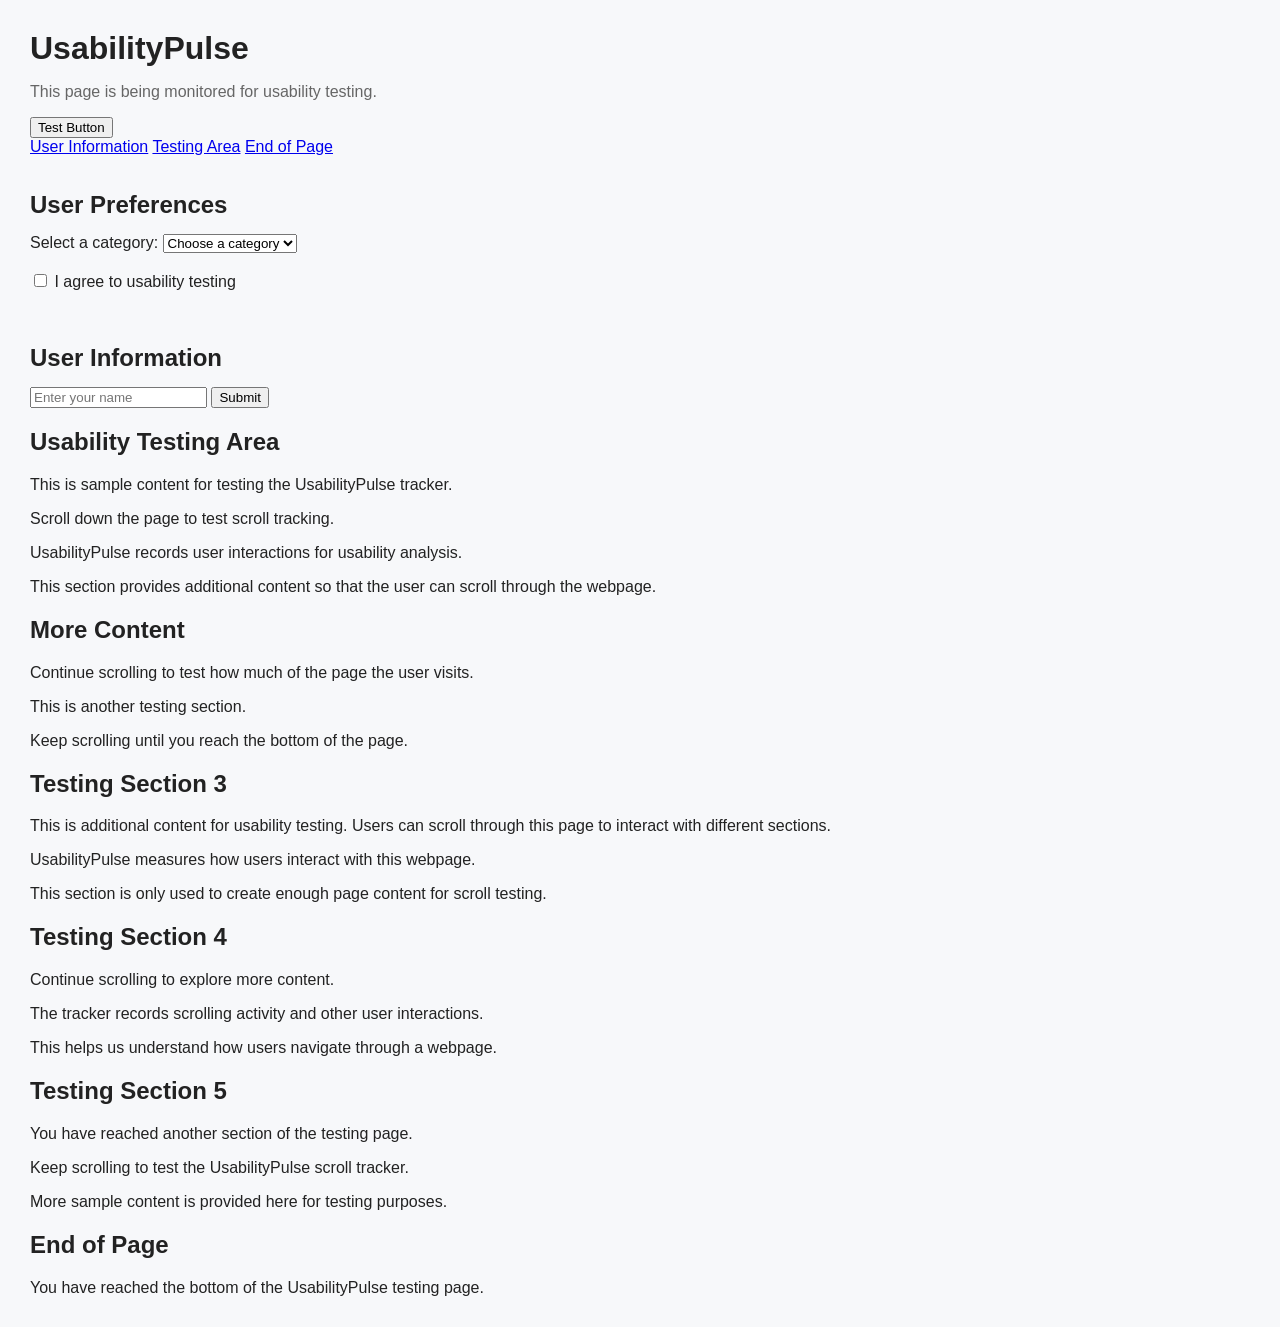
<file: index.html>
<!DOCTYPE html>
<html lang="en">
<head>
    <meta charset="UTF-8">
    <meta name="viewport" content="width=device-width, initial-scale=1.0">

    <title>UsabilityPulse</title>

    <link rel="stylesheet" href="style.css">
</head>

<body>

    <h1>UsabilityPulse</h1>

    <p>This page is being monitored for usability testing.</p>

    <button id="testButton">Test Button</button>
    <nav>
        <a href="#userInfo">User Information</a>
        <a href="#testingArea">Testing Area</a>
        <a href="#endPage">End of Page</a>
    </nav>

    <h2> User Preferences</h2>

    <label for="categorySelect">Select a category:</label>

    <select id="categorySelect">
        <option value="">Choose a category</option>
        <option value="student">Student</option>
        <option value="developer">Developer</option>
        <option value="designer">Designer</option>
    </select>

    <br><br>

    <label>
       <input type="checkbox" id="agreementCheckbox">
    I        agree to usability testing
    </label>

    <br><br>

    <h2 id="userInfo">User Information</h2>

    <form id="userForm">

        <input 
           type="text" 
           id="nameInput" 
           placeholder="Enter your name"
           required
        >

        <button id="submitButton" type="submit">Submit</button>

    </form>

    <div class="content">

        <h2 id="testingArea">Usability Testing Area</h2>

        <p>
           This is sample content for testing the UsabilityPulse tracker.
        </p>

        <p>
            Scroll down the page to test scroll tracking.
        </p>

        <p>
           UsabilityPulse records user interactions for usability analysis.
        </p>

        <p>
            This section provides additional content so that the user
            can scroll through the webpage.
        </p>

        <h2>More Content</h2>

        <p>
           Continue scrolling to test how much of the page the user visits.
        </p>

        <p>
           This is another testing section.
        </p>

        <p>
           Keep scrolling until you reach the bottom of the page.
        </p>

        <h2>Testing Section 3</h2>

        <p>
            This is additional content for usability testing.
            Users can scroll through this page to interact with different sections.
        </p>

        <p>
           UsabilityPulse measures how users interact with this webpage.
        </p>

        <p>
           This section is only used to create enough page content for scroll testing.
        </p>

        <h2>Testing Section 4</h2>

        <p>
           Continue scrolling to explore more content.
        </p>

        <p>
           The tracker records scrolling activity and other user interactions.
        </p>

        <p>
           This helps us understand how users navigate through a webpage.
        </p>

        <h2>Testing Section 5</h2>

        <p>
           You have reached another section of the testing page.
        </p>

        <p>
            Keep scrolling to test the UsabilityPulse scroll tracker.
        </p>

        <p>
           More sample content is provided here for testing purposes.
        </p>

        <h2 id="endPage">End of Page</h2>

        <p>
           You have reached the bottom of the UsabilityPulse testing page.
        </p>

    </div>

    <script src="tracker.js"></script>

</body>
</html>
</file>
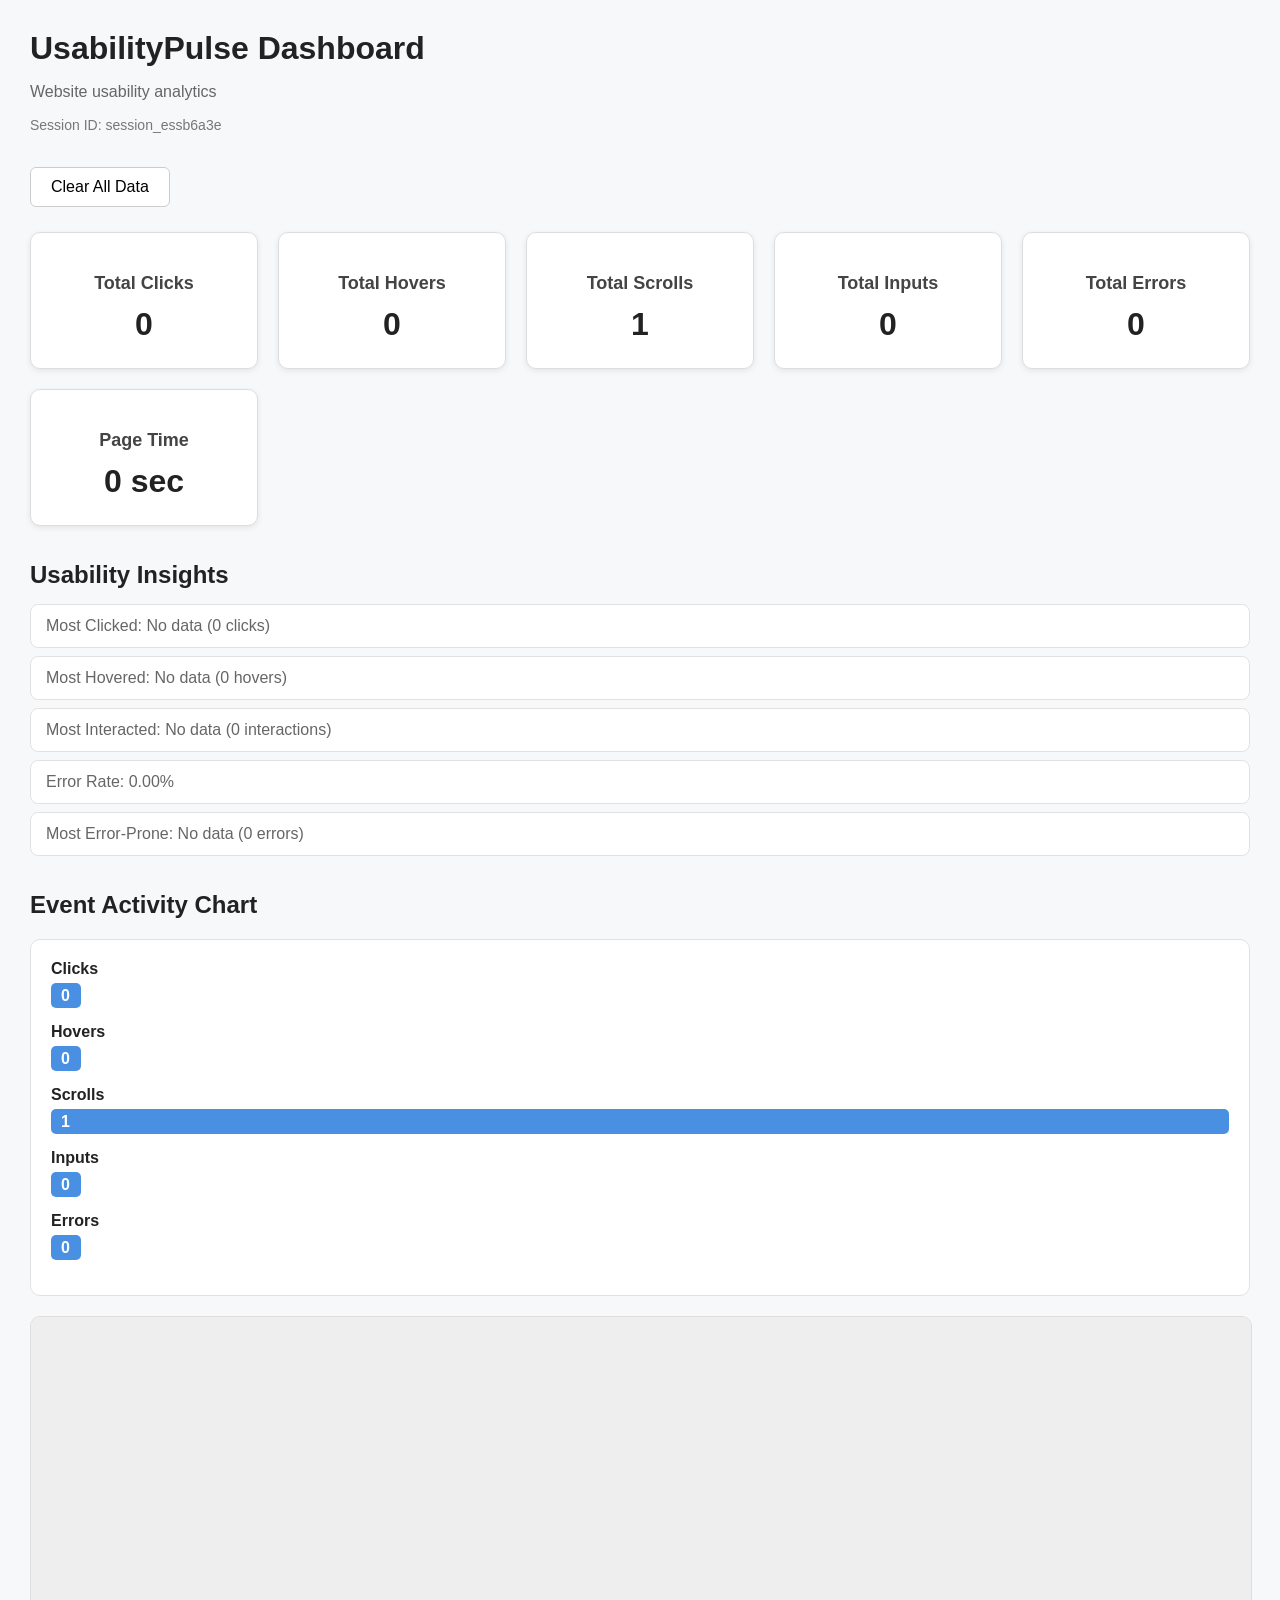
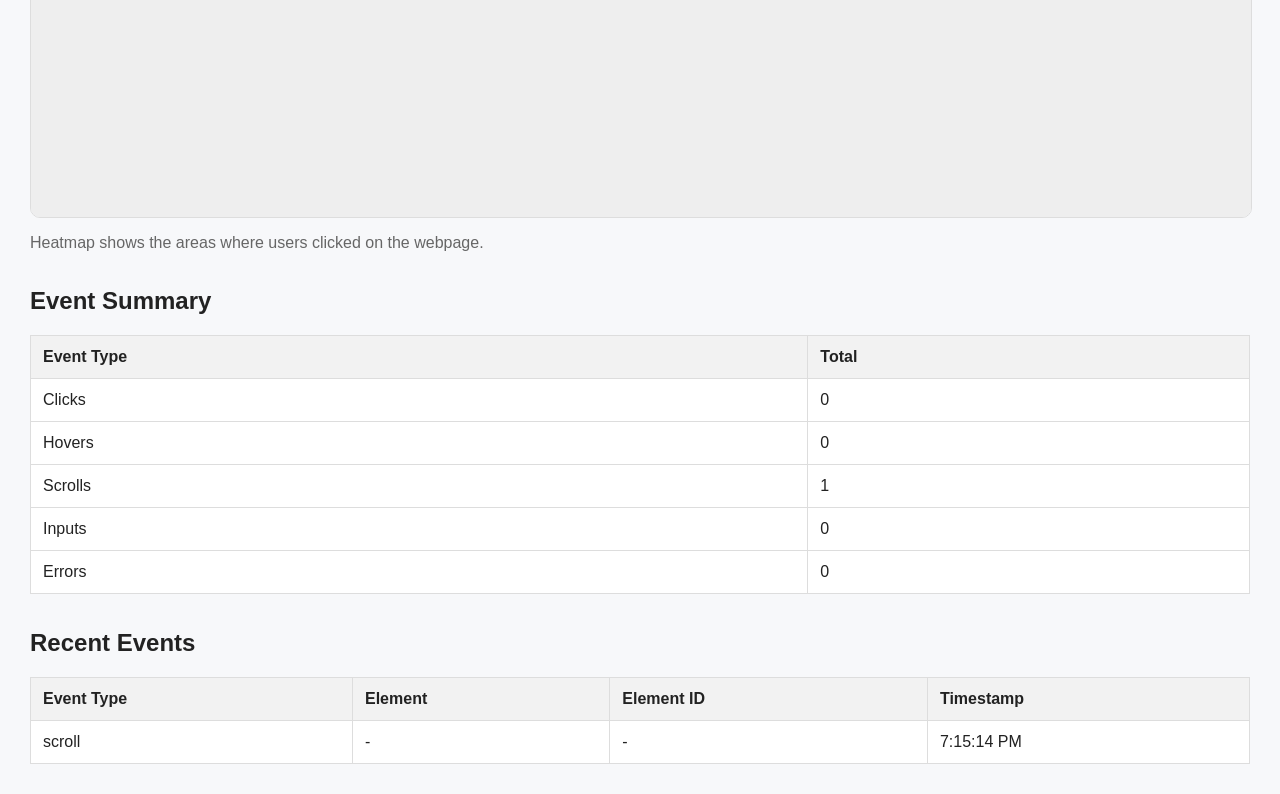
<file: dashboard.html>
<!DOCTYPE html>
<html lang="en">
<head>
    <meta charset="UTF-8">
    <meta name="viewport" content="width=device-width, initial-scale=1.0">

    <title>UsabilityPulse Dashboard</title>

    <link rel="stylesheet" href="style.css">
</head>

<body>

    <h1>UsabilityPulse Dashboard</h1>

    <p>Website usability analytics</p>

    <p id="sessionId">Session ID: Not Available</p>

    <button id="clearDataButton">Clear All Data</button>

    <div class="dashboard">

        <div class="card">
            <h2>Total Clicks</h2>
            <p id="clickCount">0</p>
        </div>

        <div class="card">
            <h2>Total Hovers</h2>
            <p id="hoverCount">0</p>
        </div>

        <div class="card">
            <h2>Total Scrolls</h2>
            <p id="scrollCount">0</p>
        </div>

        <div class="card">
            <h2>Total Inputs</h2>
            <p id="inputCount">0</p>
        </div>

        <div class="card">
            <h2>Total Errors</h2>
            <p id="errorCount">0</p>
        </div>

        <div class="card">
            <h2>Page Time</h2>
            <p id="pageTime">0 seconds</p>
        </div>

    </div>
    <h2>Usability Insights</h2>

    <p id="mostClicked">Most Clicked: No data</p>
    <p id="mostHovered">Most Hovered: No data</p>
    <p id="mostInteracted">Most Interacted: No data</p>
    <p id="errorRate">Error Rate: No data</p>
    <p id="mostErrorProne">Most Error-Prone: No data</p>

    <h2>Event Activity Chart</h2>

    <div id="eventChart">

        <div class="bar">
          <span>Clicks</span>
          <div id="clickBar" class="barFill"></div>
        </div>

        <div class="bar">
            <span>Hovers</span>
            <div id="hoverBar" class="barFill"></div>
        </div>

        <div class="bar">
            <span>Scrolls</span>
            <div id="scrollBar" class="barFill"></div>
        </div>

        <div class="bar">
            <span>Inputs</span>
            <div id="inputBar" class="barFill"></div>
        </div>

        <div class="bar">
            <span>Errors</span>
            <div id="errorBar" class="barFill"></div>
        </div>

    </div>

    <div id="heatmapContainer">
        <div id="heatmapArea"></div>
    </div>

    <p>
       Heatmap shows the areas where users clicked on the webpage.
    </p>

    <h2>Event Summary</h2>

    <table id="summaryTable">

        <thead>
           <tr>
             <th>Event Type</th>
             <th>Total</th>
            </tr>
        </thead>

        <tbody>

            <tr>
               <td>Clicks</td>
               <td id="summaryClicks">0</td>
            </tr>

            <tr>
               <td>Hovers</td>
               <td id="summaryHovers">0</td>
            </tr>

            <tr>
              <td>Scrolls</td>
               <td id="summaryScrolls">0</td>
            </tr>

            <tr>
               <td>Inputs</td>
               <td id="summaryInputs">0</td>
            </tr>

            <tr>
               <td>Errors</td>
               <td id="summaryErrors">0</td>
            </tr>

        </tbody>

    </table>
    <h2>Recent Events</h2>

    <table id="eventsTable">

        <thead>
            <tr>
               <th>Event Type</th>
               <th>Element</th>
               <th>Element ID</th>
               <th>Timestamp</th>
            </tr>
        </thead>

        <tbody id="eventsBody">
        </tbody>

    </table>

    <script src="dashboard.js"></script>

</body>
</html>
</file>
<file: style.css>
/* Dashboard Layout */

.dashboard {
    display: grid;
    grid-template-columns: repeat(auto-fit, minmax(200px, 1fr));
    gap: 20px;
    margin-top: 30px;
}


/* Dashboard Cards */

.card {
    padding: 25px;
    border: 1px solid #ddd;
    border-radius: 10px;
    text-align: center;
    background-color: white;
    box-shadow: 0 2px 6px rgba(0, 0, 0, 0.08);
}


/* Card Headings */

.card h2 {
    margin-bottom: 10px;
}


/* Card Numbers */

.card p {
    font-size: 30px;
    font-weight: bold;
}

/* Recent Events Table */

#eventsTable {
    width: 100%;
    margin-top: 20px;
    border-collapse: collapse;
}


/* Table Header and Cells */

#eventsTable th,
#eventsTable td {
    padding: 12px;
    border: 1px solid #ddd;
    text-align: left;
}


/* Table Header */

#eventsTable th {
    background-color: #f2f2f2;
}

/* Event Summary Table */

#summaryTable {
    width: 100%;
    margin-top: 20px;
    border-collapse: collapse;
}


/* Summary Table Header and Cells */

#summaryTable th,
#summaryTable td {
    padding: 12px;
    border: 1px solid #ddd;
    text-align: left;
}


/* Summary Table Header */

#summaryTable th {
    background-color: #f2f2f2;
}

/* Clear Data Button */

#clearDataButton {
    margin-top: 20px;
    padding: 10px 20px;
    border: none;
    border-radius: 6px;
    cursor: pointer;
    font-size: 16px;
}

/* Event Activity Chart */

#eventChart {
    margin-top: 20px;
}

.bar {
    margin-bottom: 15px;
}

.bar span {
    display: block;
    margin-bottom: 5px;
    font-weight: bold;
}

.barFill {
    width: 0;
    height: 25px;
    border-radius: 5px;
    transition: width 0.5s;
    background-color: #4a90e2;

    color: white;
    font-weight: bold;
    padding-left: 10px;
    line-height: 25px;
}

/* Click Heatmap */

#heatmapContainer {
    width: 100%;
    height: 500px;
    margin-top: 20px;
    border: 1px solid #ddd;
    border-radius: 10px;
    overflow: auto;
    background-color: #f5f5f5;
}

#heatmapArea {
    position: relative;
    width: 100%;
    height: 1000px;
}

/* Dashboard Page */
body {
    font-family: Arial, sans-serif;
    margin: 30px;
    background-color: #f7f8fa;
    color: #222;
}

/* Dashboard Main Heading */
body > h1 {
    margin-bottom: 5px;
}

/* Dashboard Description */
body > p {
    color: #666;
}

/* Dashboard Cards */
.dashboard {
    margin-top: 25px;
}

/* Card Hover Effect */
.card {
    transition: transform 0.2s, box-shadow 0.2s;
}

.card:hover {
    transform: translateY(-3px);
    box-shadow: 0 5px 12px rgba(0, 0, 0, 0.12);
}

/* Section Headings */
body > h2 {
    margin-top: 35px;
    margin-bottom: 15px;
}

/* Clear Button Hover */
#clearDataButton:hover {
    background-color: #ddd;
}

/* Tables */
#summaryTable,
#eventsTable {
    background-color: white;
}

/* Heatmap Container */
#heatmapContainer {
    background-color: #eee;
}

/* Dashboard Card Numbers */
.card p {
    margin: 0;
    font-size: 32px;
    font-weight: bold;
}

/* Dashboard Card Headings */
.card h2 {
    font-size: 18px;
    margin-bottom: 12px;
    color: #444;
}

/* Session ID */
#sessionId {
    font-size: 14px;
    color: #777;
}

/* Insight Text */
#mostClicked,
#mostHovered,
#mostInteracted,
#errorRate,
#mostErrorProne {
    background-color: white;
    padding: 12px 15px;
    border-radius: 8px;
    margin: 8px 0;
    border: 1px solid #e2e2e2;
}

/* Table Styling */
#summaryTable th,
#eventsTable th {
    font-weight: bold;
}

#summaryTable tr:hover,
#eventsTable tr:hover {
    background-color: #f8f8f8;
}

/* Event Chart */
#eventChart {
    background-color: white;
    padding: 20px;
    border-radius: 10px;
    border: 1px solid #e2e2e2;
}

/* Chart Bars */
.barFill {
    min-width: 30px;
    box-sizing: border-box;
}

/* Clear Button */
#clearDataButton {
    background-color: white;
    border: 1px solid #ccc;
}

#clearDataButton:hover {
    background-color: #eee;
}
</file>
